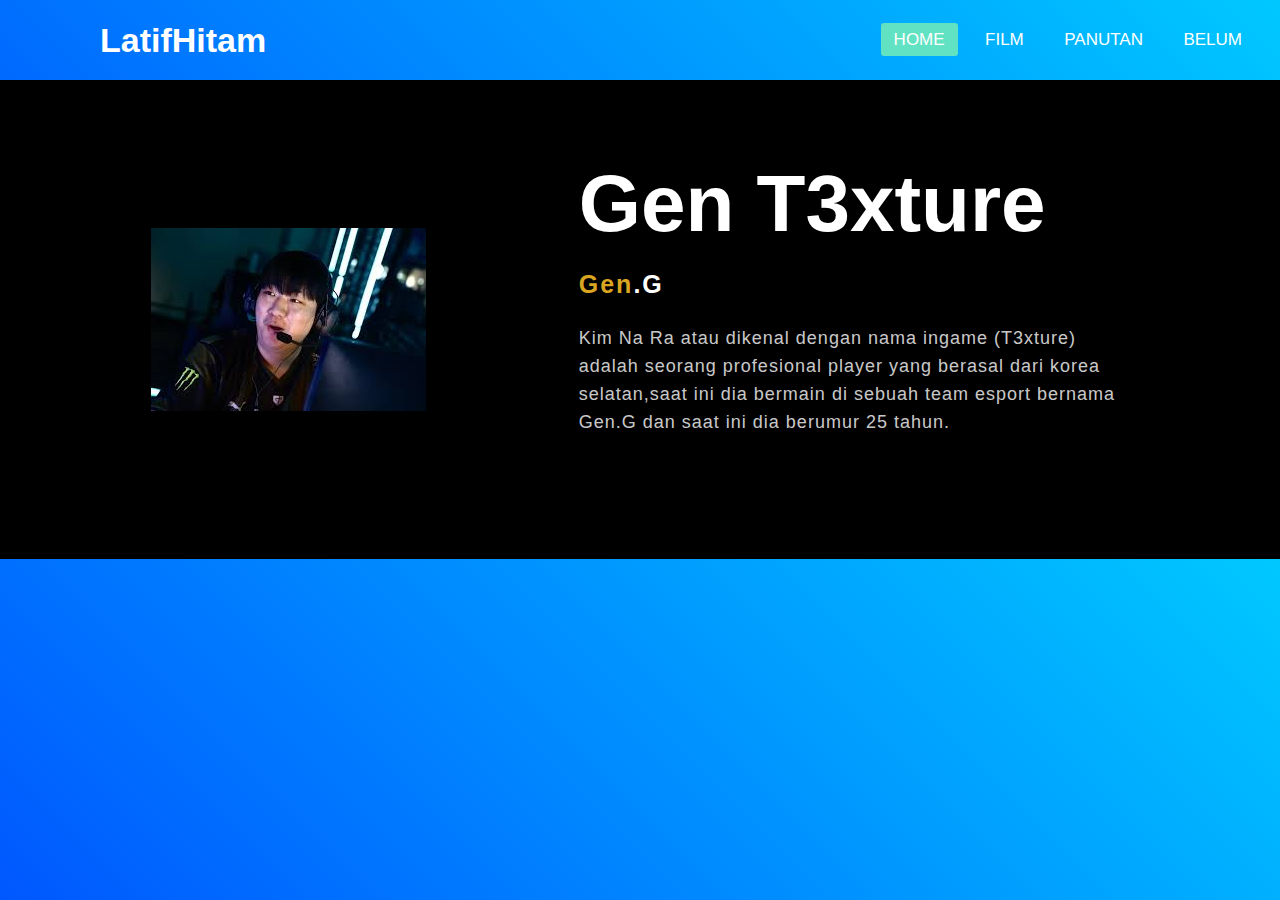
<file: panutan.html>
<!DOCTYPE html>
<html lang="en">
<head>
    <meta charset="UTF-8">
    <meta name="viewport" content="width=device-width, initial-scale=1.0">
    <title>Document</title>
    <link rel="stylesheet" href="apacoba.css">
</head>
<body>
    <nav>
        <input type="checkbox" id="check"
        <label for="check" class="checkbtn">
           <i class="fas fa-bars"></i>
        </label>
        <label class="logo">LatifHitam</label>
        <ul>
           <li><a class="active" href="index.html">home</a></li>
           <li><a href="film.html">film</a></li>
           <li><a href="panutan.html">panutan</a></li>
           <li><a href="">belum</a></li>
        </ul>
     </nav>
     <section id="about">
      <div class="main">
          <img src="texture.jpeg">
          <div class="about-text">
              <h1>Gen t3xture</h1>
              <h5><span>Gen</span>.G</h5>
              <p>Kim Na Ra atau dikenal dengan nama ingame (T3xture) adalah seorang profesional player yang berasal dari korea selatan,saat ini dia bermain di sebuah team esport bernama Gen.G dan saat ini dia berumur 25 tahun.</p>
</body>
</html>
</file>
<file: apacoba.css>
:root{
    --purple:#0048ff;
    --purple-light:#00c8ff;
    --dark-blue:#012677;
    --blue:#5c65c0;
    --skyblue :#00b4fc;
    --light-blue:#005bc5;
    --dark-pink:#f64c57;
    --dark-magenta:#e21b5a;
    --light-green:#61e2c2;
    --light-purple:#d9abff;
}
*{
    box-sizing: border-box;
    padding:0;
    margin:0;
    text-decoration: none;
    font-family: poppins,sans-serif;
}
body{
    background: linear-gradient(45deg, var(--purple),var(--purple-light));
}
.nav{
    background: var(--purple);
    height: 80px;
    width: 100%;
}
label.logo{
    color: white;
    font-size: 34px;
    line-height: 80px;
    padding: 0 100px;
    font-weight: bold;
}
nav ul{
    float: right;
    margin-right: 20px;
}
nav ul li{
    display: inline-block;
    line-height: 80px;
    margin: 0 5px;
}
nav ul li a{
    color: white;
    font-size: 17px;
    padding: 7px 13px;
    border-radius: 3px;
    text-transform: uppercase;
}
a.active,a:hover{
    background: var(--light-green);
    transition: .5s;
}
.checkbtn{
    font-size: 30px;
    color: white;
    float: right;
    line-height: 80px;
    margin-right: 40px;
    cursor: pointer;
}
#check{
    display: none;
}
@media (max-width: 952px){
    label.logo{
        font-size: 30px;
        padding-left: 50px;
    }
    nav ul li a{
        font-size: 16px;
    }
}
@media (max-width: 858px){
    .checkbtn{
        display: block;
    }
    ul{
        position: fixed;
        width: 100%;
        height: 100vh;
        background: #2c3e50;
        top: 80px;
        left: 0;
        text-align: center;
    }
    nav ul li{
        display: block;
        margin: 50px 0;
        line-height: 30px;
    }
    nav ul li a{
        font-size: 20px;
    }
    a:hover,a.active{
        background: none;
        color: #0082e6;
    }
    #check:checked ~ ul{
        left: 0;
    }
}
#about{
    width: 100%;
    padding: 78px 0px;
    background-color: black;
}
.about img{
    height: auto;
    max-width: 450px;
    border-radius: 5%;
}
.about-text{
    width: 550px;
}
.main{
    width: 1130px;
    max-width: 95%;
    margin: 0 auto;
    display: flex;
    align-items: center;
    justify-content: space-around;
}
.about-text h1{
    color: white;
    font-size: 80px;
    text-transform: capitalize;
    margin-bottom: 20px;
}
.about-text h5{
    color: white;
    font-size: 25px;
    text-transform: capitalize;
    margin-bottom: 25px;
    letter-spacing: 2px;
}
.about-text p{
    color: rgba(255, 255, 255, 0.8);
    letter-spacing: 1px;
    line-height: 28px;
    font-size: 18px;
    margin-bottom: 45px;
}
span{
    color: goldenrod;
}
</file>
